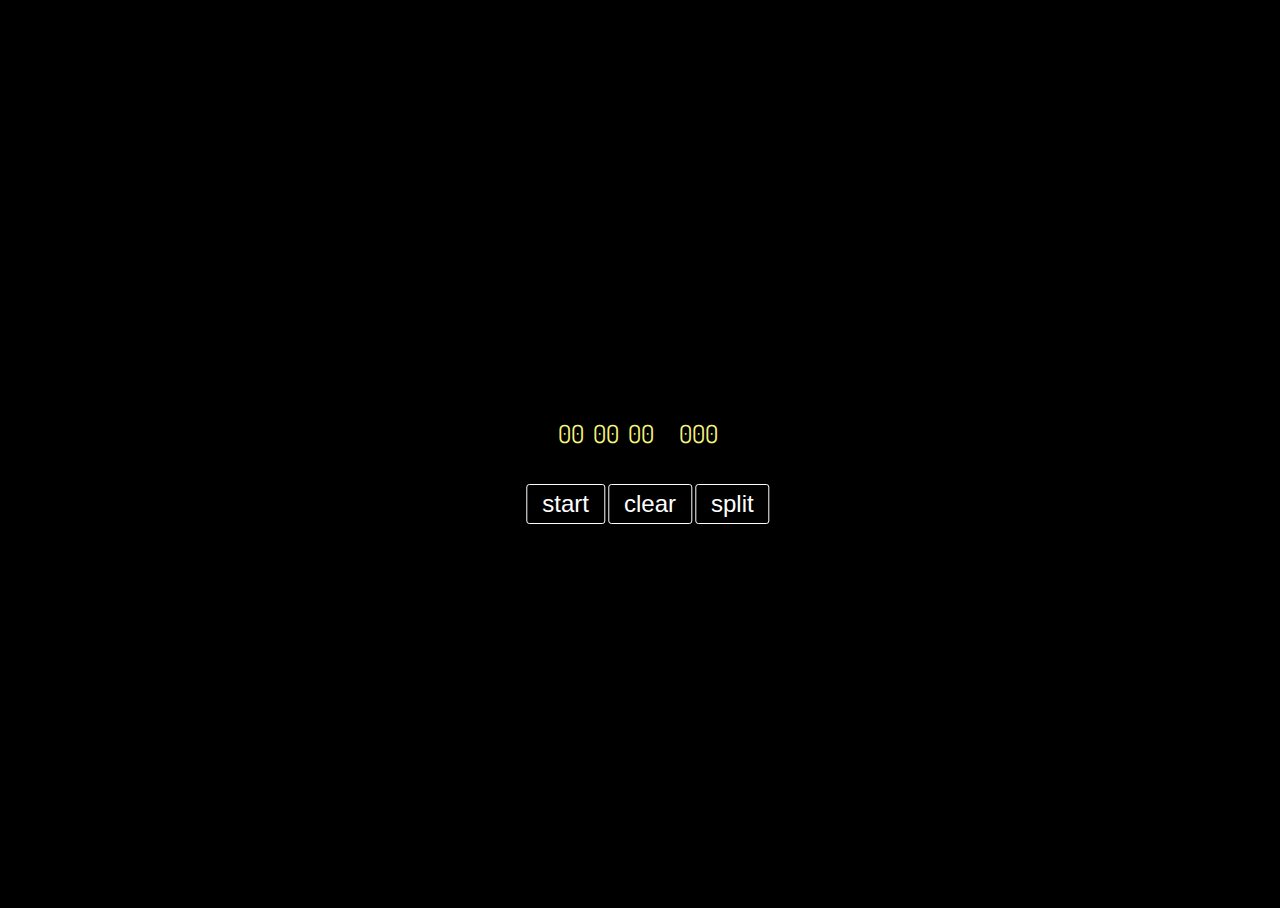
<file: task5-6/index.html>
<!DOCTYPE HTML>
<html lang="ru">
<head>
    <meta chartset="utf8">
    <link rel="stylesheet" href="style.css">
    <link href="https://fonts.googleapis.com/css?family=Dosis" rel="stylesheet">
    <title>⏱ Timer</title>
</head>
<body>
    <div class="stop-watch">
        <div class="timer-display">
            <div class="timer-display-hours">
                <p>00</p>
            </div>
            <div class="timer-display-mins">
                <p>00</p>
            </div>
            <div class="timer-display-secs">
                <p>00</p>
            </div>
            <div class="timer-display-milisecs">
                <p>000</p>
            </div>
        </div>
        <div class="actions">
            <button class="start">start</button>
            <button class="clear">clear</button>
            <button class="split">split</button>
        </div>
        <div class="stop-times">
        </div>
    </div> 
</body>
<script src="timer1.js"></script>
</HTML>
</file>
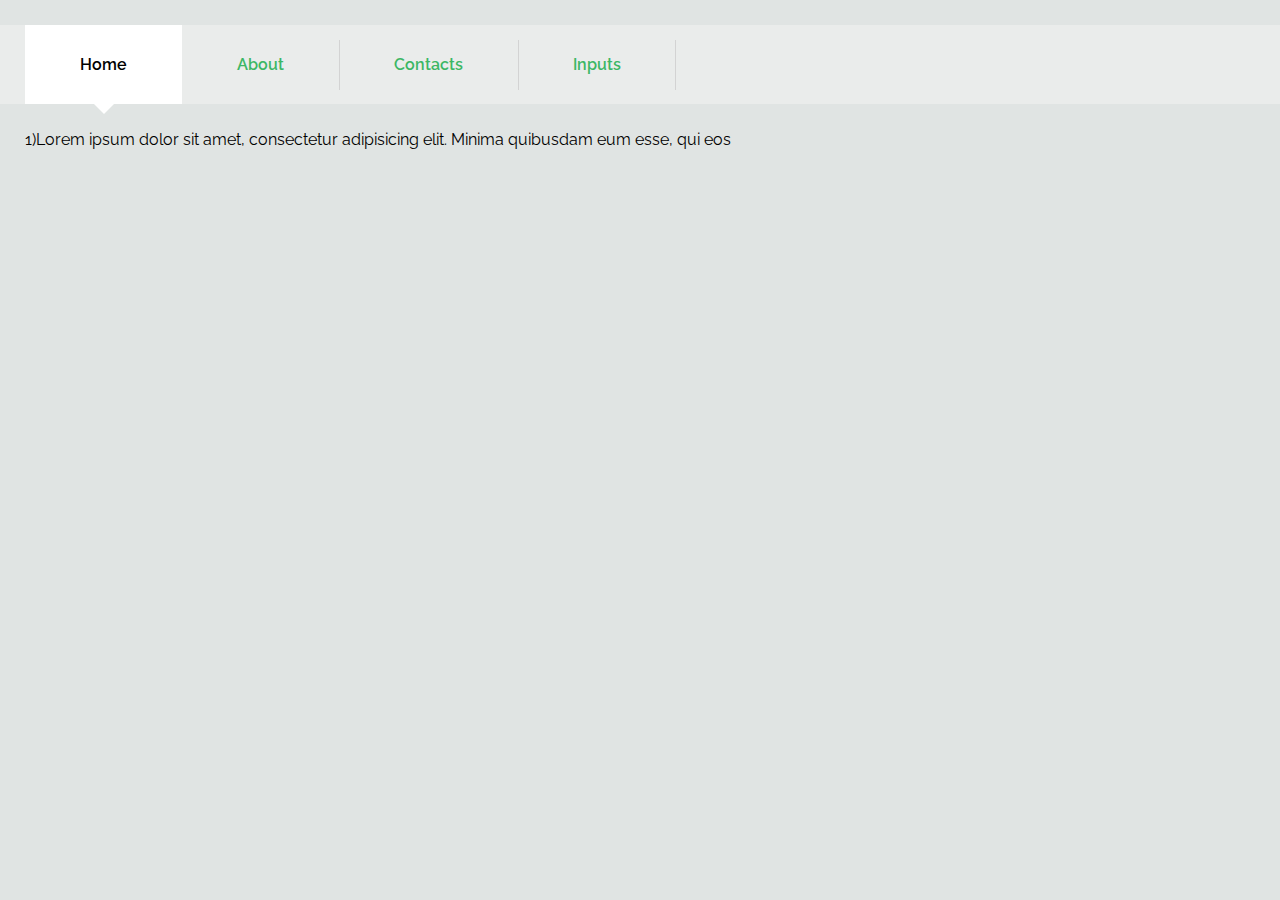
<file: task7-8/index.html>
<!DOCTYPE html>
<html lang="en">
<head>
    <meta charset="UTF-8">
    <meta name="viewport" content="width=device-width, initial-scale=1.0">
		<meta http-equiv="X-UA-Compatible" content="ie=edge">
		<link href="https://fonts.googleapis.com/css?family=Raleway:400,600" rel="stylesheet">
		<link rel="stylesheet" href="style.css">
		<script src="jquery-3.2.1.slim.min.js"></script>
		<script src="jq-tooltip.js"></script>
		<script src="jq-tabs.js"></script>
    <title>Document</title>
</head>
<body>
    <div class="tabs">
        		<ul class="tabs-list">
					<li class="active"><a href="#" data-tab="tab-home">Home</a></li>
					<li><a href="#" data-tab="tab-about">About</a></li>
					<li><a href="#" data-tab="tab-contacts">Contacts</a></li>
					<li><a href="#" data-tab="tab-inputs">Inputs</a></li>
				</ul>
				<div class="tabs-pages">
					<div class="tab-home active">
						<p>1)Lorem ipsum dolor sit amet,
							consectetur adipisicing elit. 
								Minima quibusdam eum esse, qui eos
						</p> 
					</div>
					<div class="tab-about">
						<p>2)Lorem ipsum dolor sit amet,
							consectetur adipisicing elit. 
								Minima quibusdam eum esse, qui eos
						</p> 
					</div>
					<div class="tab-contacts">
						<p>3)Lorem ipsum dolor sit amet,
							consectetur adipisicing elit. 
								Minima quibusdam eum esse, qui eos
						</p> 
					</div>
					<div class="tab-inputs">
						<form action="index.php" method="GET">
							<label>
								First Name <input id="first-name" type="text" name="firstName">
								<p class="input-tooltip">lorem ipsum</p>
							</label>
							<label>
								Second Name <input id="second-name" type="text" name="lastName">
								<p class="input-tooltip">lorem ipsum</p>
							</label>
							<label>
								Adress <input id="address" type="text" name="address">
								<p class="input-tooltip">lorem ipsum yo</p>
							</label>
							<button name="showHelp">Show Help</button>
						</form>
					</div>
			</div>
		</div>
</body>
</html>
</file>
<file: task5-6/style.css>
body,
html {
    width:100%;
    height:100%;
    background-color:black;
}
.stop-watch {
    display:inline-block;
    position:relative;
    top:50%;
    left:50%;
    font-family: 'Dosis', sans-serif;
    transform:translate(-50%, -50%);
}
.timer-display {
    display:flex;
    justify-content:center;
    margin-bottom:10px;
}
/* .timer-display::after {
    content:"";
    position:absolute;
    top:0;
    width:100vw;
    height:200px;
    background-color:rgba(101,105,109,0.3);
    z-index:-1;
} */
.timer-display * {
    color:#f7f57b;
}
.timer-display > [class^="timer-display"] {
    margin-right:5px;
    border-radius:5px;
    font-size:25px;
    text-align:center;
    color:#fff;
}
.timer-display-secs,
.timer-display-mins,
.timer-display-hours {
    min-width:30px;
}
.timer-display-milisecs {
    min-width:75px;
}
.stop-times {
    font-size:20px;
    color:#fff;
}
.stop-times > * {
    border-bottom:1px solid white;
}
.action {
    display:flex;
    justify-content:space-between;
}
button {
    padding:5px 15px;
    border:1px solid #fff;
    border-radius:3px;
    font-size:24px;
    background:transparent;
    color:#fff;
}
</file>
<file: task7-8/style.css>
html,
body {
    margin:0;
    padding:0;
    background:#E0E4E3;
}
.tabs-list {
    margin:0;
    padding:0;
    padding-left:25px;
    margin-top:25px;
    list-style:none;
    font-size:0;
    font-family: 'Raleway', sans-serif;
    background:#EAECEB;
}
.tabs-pages {
    display:inline-block;
    padding:10px;
    padding-left:25px;
    font-family: 'Raleway', sans-serif;
}
.tabs-list li{
    position:relative;
    display:inline-block;
    text-align:center;
    transition:background-color 0.2s linear;
    background-color:#EAECEB;
}
.tabs-list li.active{
    background-color:#fff;
} 
.tabs-list li.active::before {
    content:"";
    position:absolute;
    top:100%;
    left:50%;
    border:10px solid #fff;
    border-bottom-width:0px;
    border-left-color:transparent;
    border-right-color:transparent;
    transform:translateX(-50%);
}
.tabs-list a {
    position:relative;
    display:block;
    padding:30px 55px;
    font-size:16px;
    font-weight:600;
    color:#3cb765;
    text-decoration:none;
}
.tabs-list li.active a{
    color:black;
}
.tabs-list a::before {
    content:"";
    position:absolute;
    left:0;
    top:50%;
    width:1px;
    height:50px;
    transform:translateY(-50%);
    background-color:#d3d3d3;
}
.tabs-list li:last-child a::after {
    content:"";
    position:absolute;
    right:0;
    top:50%;
    width:1px;
    height:50px;
    transform:translateY(-50%);
    background-color:#d3d3d3;
}
.tabs-list li.active a::before {
    background-color:transparent;
}
.tabs-list li.active + li a::before {
    background-color:transparent;
}
.tabs-list li:last-child.active a::after {
    background-color:transparent;
}
.tabs-pages > * {
    display:none;
}
.tabs-pages .active {
    display:block;
}
.tab-inputs label {
    position:relative;
    display:block;
    margin-bottom:30px;
}
.input-tooltip {
    position:absolute;
    width:200px;
    margin:0;
    padding:5px;
    top:0;
    left:105%;
    background-color:#fff;
    border-radius:5px;
    box-shadow:0px 2px 25px 0px rgba(0,0,0,0.2);
    opacity:0;
    transition:opacity 0.1s linear;
}
.input-tooltip.shown {
    opacity:1;
}
</file>
